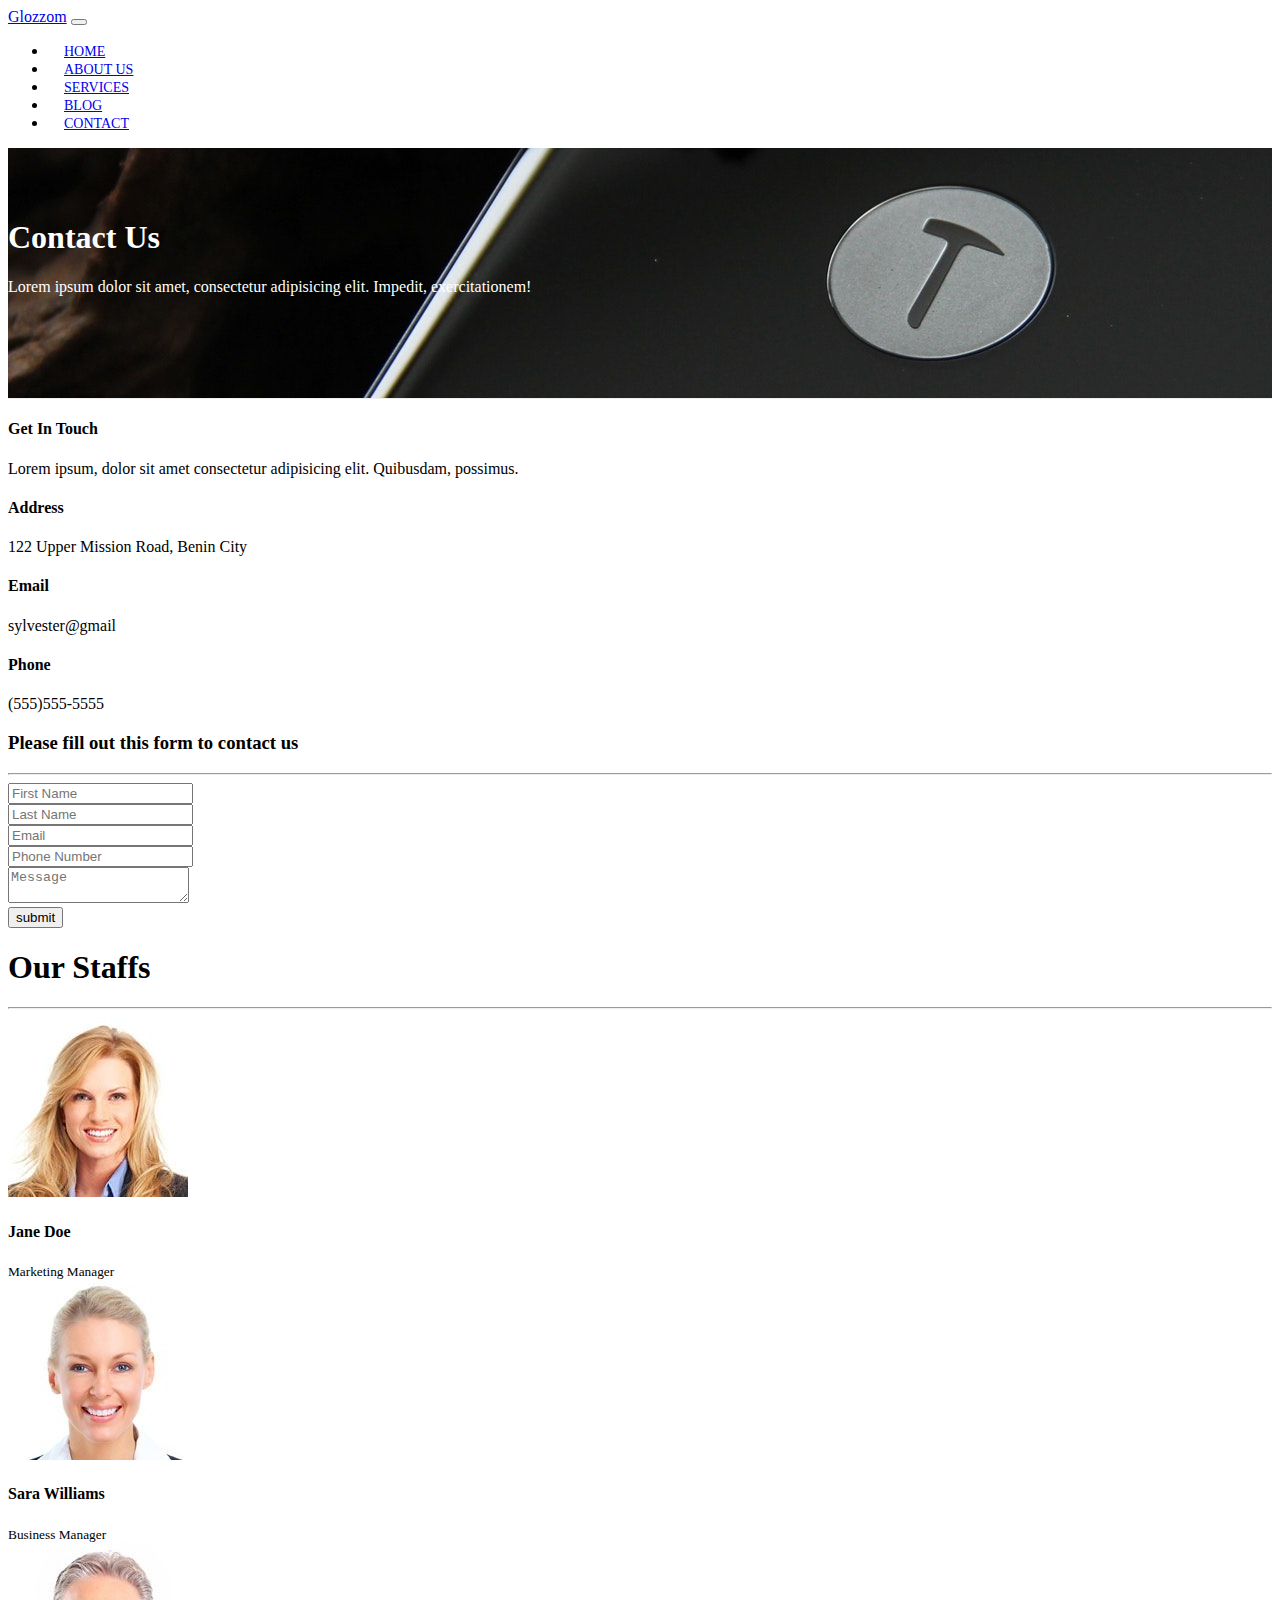
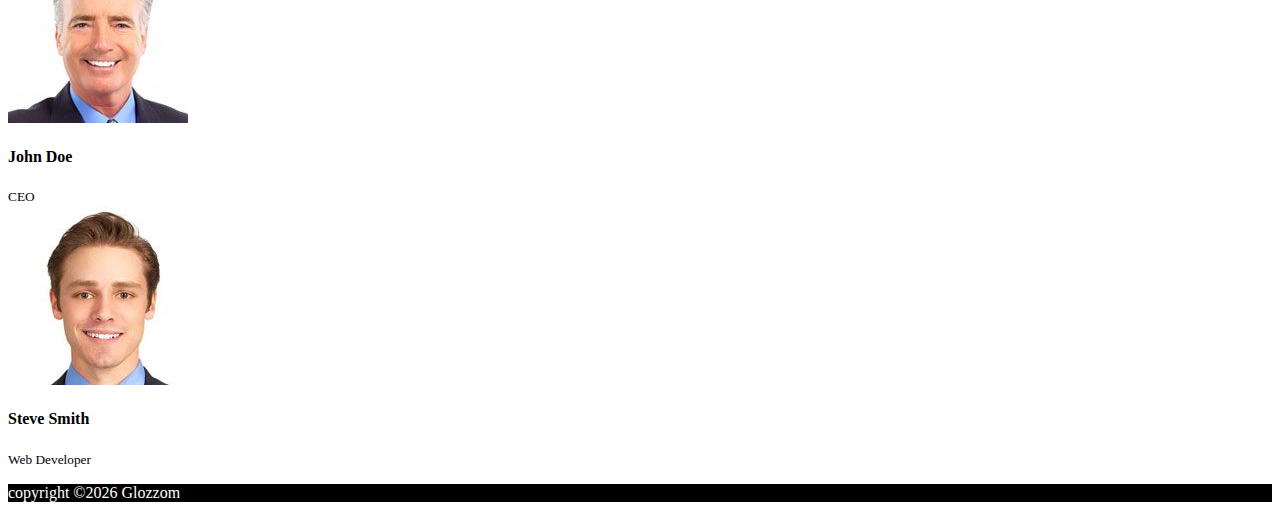
<file: contact.html>
<!DOCTYPE html>
<html lang="en">
  <head>
    <meta charset="UTF-8" />
    <meta name="viewport" content="width=device-width, initial-scale=1.0" />
    <meta http-equiv="X-UA-Compatible" content="ie=edge" />
    <link
      rel="stylesheet"
      href="https://use.fontawesome.com/releases/v5.0.13/css/all.css"
      integrity="sha384-DNOHZ68U8hZfKXOrtjWvjxusGo9WQnrNx2sqG0tfsghAvtVlRW3tvkXWZh58N9jp"
      crossorigin="anonymous"
    />
    <link
      rel="stylesheet"
      href="https://stackpath.bootstrapcdn.com/bootstrap/4.1.1/css/bootstrap.min.css"
      integrity="sha384-WskhaSGFgHYWDcbwN70/dfYBj47jz9qbsMId/iRN3ewGhXQFZCSftd1LZCfmhktB"
      crossorigin="anonymous"
    />
    <link rel="stylesheet" href="css/style.css" />
    <title>Bootstrap Theme</title>
  </head>

  <body>
    <nav class="navbar navbar-expand-sm navbar-dark bg-dark">
      <div class="container">
        <a href="index.html" class="navbar-brand">Glozzom</a>
        <button
          class="navbar-toggler"
          data-toggle="collapse"
          data-target="#navbarcollapse"
        >
          <span class="navbar-toggler-icon"></span>
        </button>
        <div class="collapse navbar-collapse" id="navbarcollapse">
          <ul class="navbar-nav ml-auto">
            <li class="nav-item">
              <a href="index.html" class="nav-link">Home</a>
            </li>
            <li class="nav-item ">
              <a href="about.html" class="nav-link">About us</a>
            </li>
            <li class="nav-item ">
              <a href="services.html" class="nav-link">Services</a>
            </li>
            <li class="nav-item ">
              <a href="blog.html" class="nav-link">Blog</a>
            </li>
            <li class="nav-item active ">
              <a href="contact.html" class="nav-link">Contact</a>
            </li>
          </ul>
        </div>
      </div>
    </nav>

    <!--PAGE HEADER-->
    <header id="page-header">
      <div class="container">
        <div class="row">
          <div class="col-md-6 m-auto text-center">
            <h1>Contact Us</h1>
            <p>
              Lorem ipsum dolor sit amet, consectetur adipisicing elit. Impedit,
              exercitationem!
            </p>
          </div>
        </div>
      </div>
    </header>

    <!--CONTACT SECTION-->
    <section id="contact" class="py-5">
      <div class="container">
        <div class="row">
          <div class="col-md-4">
            <div class="card p-4">
              <div class="card-body">
                <h4>Get In Touch</h4>
                <p>
                  Lorem ipsum, dolor sit amet consectetur adipisicing elit.
                  Quibusdam, possimus.
                </p>
                <h4>Address</h4>
                <p>122 Upper Mission Road, Benin City</p>
                <h4>Email</h4>
                <p>sylvester@gmail</p>
                <h4>Phone</h4>
                <p>(555)555-5555</p>
              </div>
            </div>
          </div>
          <div class="col-md-8">
            <div class="card p-4">
              <div class="card-body">
                <h3 class="text-center">
                  Please fill out this form to contact us
                </h3>
                <hr />
                <div class="row">
                  <div class="col-md-6">
                    <div class="form-group">
                      <input
                        type="text"
                        class="form-control"
                        placeholder="First Name"
                      />
                    </div>
                  </div>
                  <div class="col-md-6">
                    <div class="form-group">
                      <input
                        type="text"
                        class="form-control"
                        placeholder="Last Name"
                      />
                    </div>
                  </div>
                  <div class="col-md-6">
                    <div class="form-group">
                      <input
                        type="text"
                        class="form-control"
                        placeholder="Email"
                      />
                    </div>
                  </div>
                  <div class="col-md-6">
                    <div class="form-group">
                      <input
                        type="text"
                        class="form-control"
                        placeholder="Phone Number"
                      />
                    </div>
                  </div>
                </div>
                <div class="row">
                  <div class="col-md-12">
                    <div class="form-group">
                      <textarea
                        class="form-control"
                        placeholder="Message"
                      ></textarea>
                    </div>
                  </div>
                  <div class="col-md-12">
                    <div class="form-group">
                      <input
                        type="submit"
                        value="submit"
                        class="btn btn-outline-danger btn-block"
                      />
                    </div>
                  </div>
                </div>
              </div>
            </div>
          </div>
        </div>
      </div>
    </section>

    <!--STAFF-->
    <section id="staff" class="py-5 text-center bg-dark text-white">
      <div class="container">
        <h1>Our Staffs</h1>
        <hr>
        <div class="row">
          <div class="col-md-3">
            <img src="img/person1.jpg" alt="" class="img-fluid rounded-circle">
            <h4>Jane Doe</h4>
            <small>Marketing Manager</small>
          </div>
          <div class="col-md-3">
            <img src="img/person2.jpg" alt="" class="img-fluid rounded-circle">
            <h4>Sara Williams</h4>
            <small>Business Manager</small>
          </div>
          <div class="col-md-3">
            <img src="img/person3.jpg" alt="" class="img-fluid rounded-circle">
            <h4>John Doe</h4>
            <small>CEO</small>
          </div>
          <div class="col-md-3">
            <img src="img/person4.jpg" alt="" class="img-fluid rounded-circle">
            <h4>Steve Smith</h4>
            <small>Web Developer</small>
          </div>
        </div>
      </div>
    </section>

    <!--FOOTER-->
    <footer id="main-footer" class="text-center p-4">
      <div class="container">
        <div class="row">
          <div class="col">
            <p>copyright &copy;<span id="year"></span> Glozzom</p>
          </div>
        </div>
      </div>
    </footer>

    <script
      src="http://code.jquery.com/jquery-3.3.1.min.js"
      integrity="sha256-FgpCb/KJQlLNfOu91ta32o/NMZxltwRo8QtmkMRdAu8="
      crossorigin="anonymous"
    ></script>
    <script
      src="https://cdnjs.cloudflare.com/ajax/libs/popper.js/1.14.3/umd/popper.min.js"
      integrity="sha384-ZMP7rVo3mIykV+2+9J3UJ46jBk0WLaUAdn689aCwoqbBJiSnjAK/l8WvCWPIPm49"
      crossorigin="anonymous"
    ></script>
    <script
      src="https://stackpath.bootstrapcdn.com/bootstrap/4.1.1/js/bootstrap.min.js"
      integrity="sha384-smHYKdLADwkXOn1EmN1qk/HfnUcbVRZyYmZ4qpPea6sjB/pTJ0euyQp0Mk8ck+5T"
      crossorigin="anonymous"
    ></script>

    <script>
      // Get the current year for the copyright
      $('#year').text(new Date().getFullYear());
    </script>
  </body>
</html>
</file>
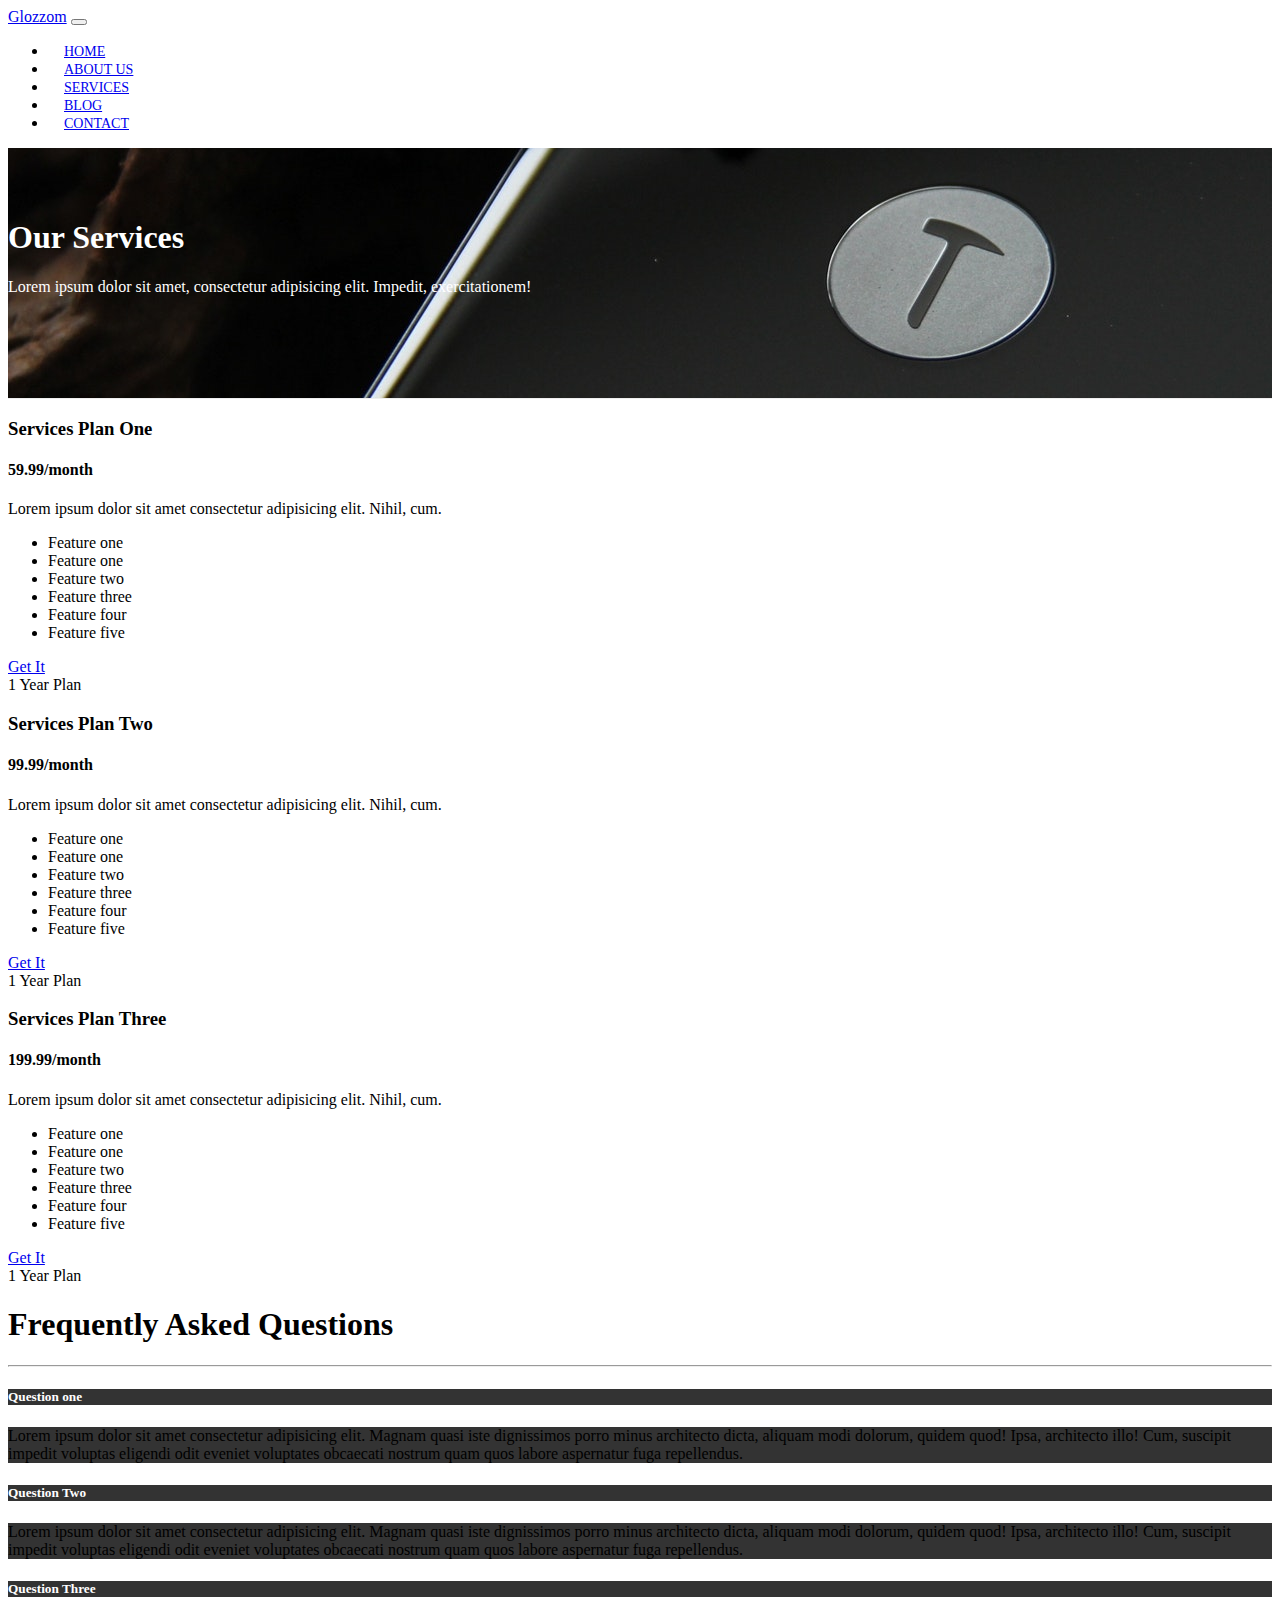
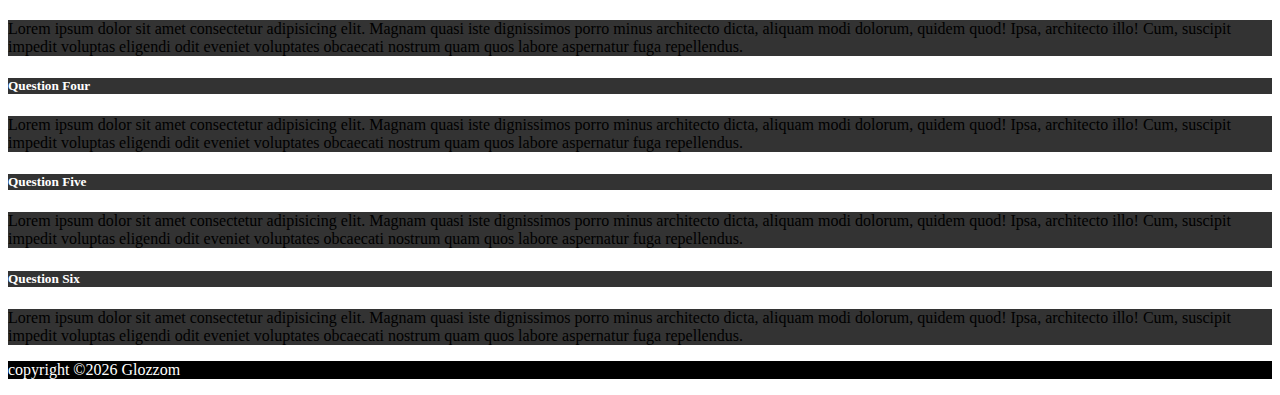
<file: services.html>
<!DOCTYPE html>
<html lang="en">
  <head>
    <meta charset="UTF-8" />
    <meta name="viewport" content="width=device-width, initial-scale=1.0" />
    <meta http-equiv="X-UA-Compatible" content="ie=edge" />
    <link
      rel="stylesheet"
      href="https://use.fontawesome.com/releases/v5.0.13/css/all.css"
      integrity="sha384-DNOHZ68U8hZfKXOrtjWvjxusGo9WQnrNx2sqG0tfsghAvtVlRW3tvkXWZh58N9jp"
      crossorigin="anonymous"
    />
    <link
      rel="stylesheet"
      href="https://stackpath.bootstrapcdn.com/bootstrap/4.1.1/css/bootstrap.min.css"
      integrity="sha384-WskhaSGFgHYWDcbwN70/dfYBj47jz9qbsMId/iRN3ewGhXQFZCSftd1LZCfmhktB"
      crossorigin="anonymous"
    />
    <link rel="stylesheet" href="css/style.css" />
    <title>Bootstrap Theme</title>
  </head>

  <body>
    <nav class="navbar navbar-expand-sm navbar-dark bg-dark">
      <div class="container">
        <a href="index.html" class="navbar-brand">Glozzom</a>
        <button
          class="navbar-toggler"
          data-toggle="collapse"
          data-target="#navbarcollapse"
        >
          <span class="navbar-toggler-icon"></span>
        </button>
        <div class="collapse navbar-collapse" id="navbarcollapse">
          <ul class="navbar-nav ml-auto">
            <li class="nav-item">
              <a href="index.html" class="nav-link">Home</a>
            </li>
            <li class="nav-item ">
              <a href="about.html" class="nav-link">About us</a>
            </li>
            <li class="nav-item active">
              <a href="services.html" class="nav-link">Services</a>
            </li>
            <li class="nav-item ">
              <a href="blog.html" class="nav-link">Blog</a>
            </li>
            <li class="nav-item ">
              <a href="contact.html" class="nav-link">Contact</a>
            </li>
          </ul>
        </div>
      </div>
    </nav>

    <!--PAGE HEADER-->
    <header id="page-header">
      <div class="container">
        <div class="row">
          <div class="col-md-6 m-auto text-center">
            <h1>Our Services</h1>
            <p>
              Lorem ipsum dolor sit amet, consectetur adipisicing elit. Impedit,
              exercitationem!
            </p>
          </div>
        </div>
      </div>
    </header>

    <!--SERVICES SECTION-->
    <section id="services" class="py-5">
      <div class="container">
        <div class="row">
          <div class="col-md-4">
            <div class="card text-center">
              <div class="card-header bg-dark text-white">
                <h3>Services Plan One</h3>
              </div>
              <div class="card-body">
                <h4 class="card-title">59.99/month</h4>
                <p class="card-text">
                  Lorem ipsum dolor sit amet consectetur adipisicing elit.
                  Nihil, cum.
                </p>
                <ul class="list-group">
                  <li class="list-group-item">
                    <i class="fas fa-check"></i> Feature one
                  </li>
                  <li class="list-group-item">
                    <i class="fas fa-check"></i> Feature one
                  </li>
                  <li class="list-group-item">
                    <i class="fas fa-check"></i> Feature two
                  </li>
                  <li class="list-group-item">
                    <i class="fas fa-check"></i> Feature three
                  </li>
                  <li class="list-group-item">
                    <i class="fas fa-check"></i> Feature four
                  </li>
                  <li class="list-group-item">
                    <i class="fas fa-check"></i> Feature five
                  </li>
                </ul>
                <a href="#" class="btn btn-danger btn-block mt-2">Get It</a>
              </div>
              <div class="card-footer text-muted">
                1 Year Plan
              </div>
            </div>
          </div>
          <div class="col-md-4">
            <div class="card text-center">
              <div class="card-header bg-dark text-white">
                <h3>Services Plan Two</h3>
              </div>
              <div class="card-body">
                <h4 class="card-title">99.99/month</h4>
                <p class="card-text">
                  Lorem ipsum dolor sit amet consectetur adipisicing elit.
                  Nihil, cum.
                </p>
                <ul class="list-group">
                  <li class="list-group-item">
                    <i class="fas fa-check"></i> Feature one
                  </li>
                  <li class="list-group-item">
                    <i class="fas fa-check"></i> Feature one
                  </li>
                  <li class="list-group-item">
                    <i class="fas fa-check"></i> Feature two
                  </li>
                  <li class="list-group-item">
                    <i class="fas fa-check"></i> Feature three
                  </li>
                  <li class="list-group-item">
                    <i class="fas fa-check"></i> Feature four
                  </li>
                  <li class="list-group-item">
                    <i class="fas fa-check"></i> Feature five
                  </li>
                </ul>
                <a href="#" class="btn btn-danger btn-block mt-2">Get It</a>
              </div>
              <div class="card-footer text-muted">
                1 Year Plan
              </div>
            </div>
          </div>
          <div class="col-md-4">
            <div class="card text-center">
              <div class="card-header bg-dark text-white">
                <h3>Services Plan Three</h3>
              </div>
              <div class="card-body">
                <h4 class="card-title">199.99/month</h4>
                <p class="card-text">
                  Lorem ipsum dolor sit amet consectetur adipisicing elit.
                  Nihil, cum.
                </p>
                <ul class="list-group">
                  <li class="list-group-item">
                    <i class="fas fa-check"></i> Feature one
                  </li>
                  <li class="list-group-item">
                    <i class="fas fa-check"></i> Feature one
                  </li>
                  <li class="list-group-item">
                    <i class="fas fa-check"></i> Feature two
                  </li>
                  <li class="list-group-item">
                    <i class="fas fa-check"></i> Feature three
                  </li>
                  <li class="list-group-item">
                    <i class="fas fa-check"></i> Feature four
                  </li>
                  <li class="list-group-item">
                    <i class="fas fa-check"></i> Feature five
                  </li>
                </ul>
                <a href="#" class="btn btn-danger btn-block mt-2">Get It</a>
              </div>
              <div class="card-footer text-muted">
                1 Year Plan
              </div>
            </div>
          </div>
        </div>
      </div>
    </section>

    <!--FAQ-->
    <section id="faq" class="p-5 bg-dark text-white">
      <div class="container">
        <h1 class="text-center">Frequently Asked Questions</h1>
        <hr />
        <div class="row">
          <div class="col-md-6">
            <div id="accordion">
              <div class="card">
                <div class="card-header">
                  <h5 class="mb-0">
                    <a href="#collapseone" data-toggle="collapse" data-parent="accordion">
                      Question one
                    </a>
                  </h5>
                </div>
                <div id="collapseone" class="collapse">
                  <div class="card-body">
                    Lorem ipsum dolor sit amet consectetur adipisicing elit. Magnam quasi iste dignissimos porro minus architecto dicta, aliquam modi dolorum, quidem quod! Ipsa, architecto illo! Cum, suscipit impedit voluptas eligendi odit eveniet voluptates obcaecati nostrum quam quos labore aspernatur fuga repellendus.
                  </div>
                </div>
              </div>
              <div class="card">
                <div class="card-header">
                  <h5 class="mb-0">
                    <a href="#collapseTwo" data-toggle="collapse" data-parent="accordion">
                      Question Two
                    </a>
                  </h5>
                </div>
                <div id="collapseTwo" class="collapse">
                  <div class="card-body">
                    Lorem ipsum dolor sit amet consectetur adipisicing elit. Magnam quasi iste dignissimos porro minus architecto dicta, aliquam modi dolorum, quidem quod! Ipsa, architecto illo! Cum, suscipit impedit voluptas eligendi odit eveniet voluptates obcaecati nostrum quam quos labore aspernatur fuga repellendus.
                  </div>
                </div>
              </div>
              <div class="card">
                <div class="card-header">
                  <h5 class="mb-0">
                    <a href="#collapseThree" data-toggle="collapse" data-parent="accordion">
                      Question Three
                    </a>
                  </h5>
                </div>
                <div id="collapseThree" class="collapse">
                  <div class="card-body">
                    Lorem ipsum dolor sit amet consectetur adipisicing elit. Magnam quasi iste dignissimos porro minus architecto dicta, aliquam modi dolorum, quidem quod! Ipsa, architecto illo! Cum, suscipit impedit voluptas eligendi odit eveniet voluptates obcaecati nostrum quam quos labore aspernatur fuga repellendus.
                  </div>
                </div>
              </div>
            </div>
          </div>
          <div class="col-md-6">
            <div id="accordion">
              <div class="card">
                <div class="card-header">
                  <h5 class="mb-0">
                    <a href="#collapsefour" data-toggle="collapse" data-parent="accordion">
                      Question Four
                    </a>
                  </h5>
                </div>
                <div id="collapsefour" class="collapse">
                  <div class="card-body">
                    Lorem ipsum dolor sit amet consectetur adipisicing elit. Magnam quasi iste dignissimos porro minus architecto dicta, aliquam modi dolorum, quidem quod! Ipsa, architecto illo! Cum, suscipit impedit voluptas eligendi odit eveniet voluptates obcaecati nostrum quam quos labore aspernatur fuga repellendus.
                  </div>
                </div>
              </div>
              <div class="card">
                <div class="card-header">
                  <h5 class="mb-0">
                    <a href="#collapsefive" data-toggle="collapse" data-parent="accordion">
                      Question Five
                    </a>
                  </h5>
                </div>
                <div id="collapsefive" class="collapse">
                  <div class="card-body">
                    Lorem ipsum dolor sit amet consectetur adipisicing elit. Magnam quasi iste dignissimos porro minus architecto dicta, aliquam modi dolorum, quidem quod! Ipsa, architecto illo! Cum, suscipit impedit voluptas eligendi odit eveniet voluptates obcaecati nostrum quam quos labore aspernatur fuga repellendus.
                  </div>
                </div>
              </div>
              <div class="card">
                <div class="card-header">
                  <h5 class="mb-0">
                    <a href="#collapsesix" data-toggle="collapse" data-parent="accordion">
                      Question Six
                    </a>
                  </h5>
                </div>
                <div id="collapsesix" class="collapse">
                  <div class="card-body">
                    Lorem ipsum dolor sit amet consectetur adipisicing elit. Magnam quasi iste dignissimos porro minus architecto dicta, aliquam modi dolorum, quidem quod! Ipsa, architecto illo! Cum, suscipit impedit voluptas eligendi odit eveniet voluptates obcaecati nostrum quam quos labore aspernatur fuga repellendus.
                  </div>
                </div>
              </div>
            </div>
          </div>
          </div>
        </div>
      </div>
    </section>

    <!--FOOTER-->
    <footer id="main-footer" class="text-center p-4">
      <div class="container">
        <div class="row">
          <div class="col">
            <p>copyright &copy;<span id="year"></span> Glozzom</p>
          </div>
        </div>
      </div>
    </footer>

    <script
      src="http://code.jquery.com/jquery-3.3.1.min.js"
      integrity="sha256-FgpCb/KJQlLNfOu91ta32o/NMZxltwRo8QtmkMRdAu8="
      crossorigin="anonymous"
    ></script>
    <script
      src="https://cdnjs.cloudflare.com/ajax/libs/popper.js/1.14.3/umd/popper.min.js"
      integrity="sha384-ZMP7rVo3mIykV+2+9J3UJ46jBk0WLaUAdn689aCwoqbBJiSnjAK/l8WvCWPIPm49"
      crossorigin="anonymous"
    ></script>
    <script
      src="https://stackpath.bootstrapcdn.com/bootstrap/4.1.1/js/bootstrap.min.js"
      integrity="sha384-smHYKdLADwkXOn1EmN1qk/HfnUcbVRZyYmZ4qpPea6sjB/pTJ0euyQp0Mk8ck+5T"
      crossorigin="anonymous"
    ></script>

    <script>
      // Get the current year for the copyright
      $('#year').text(new Date().getFullYear());
    </script>
  </body>
</html>
</file>
<file: css/style.css>
body {
  overflow-x: hidden;
}
.navbar .nav-link {
  font-size: 14px;
  text-transform: uppercase;
  padding-left: 1rem !important;
  padding-right: 1rem !important;
}
.navbar.nav-item.active {
  border-left: #444 3px solid;
}
.carousel-item {
  height: 450px;
}
.carousel-image-1 {
  background: url(../img/image1.jpg);
  background-size: cover;
}

.carousel-image-2 {
  background: url(../img/image2.jpg);
  background-size: cover;
}

.carousel-image-3 {
  background: url(../img/image3.jpg);
  background-size: cover;
}

#home-heading {
  position: relative;
  min-height: 200px;
  background: url(../img/lights.jpg);
  background-attachment: fixed;
  background-repeat: no-repeat;
  text-align: center;
  color: #fff;
}
.dark-overlay {
  position: absolute;
  top: 0;
  left: 0;
  width: 100%;
  height: 100%;
  background: rgba(0, 0, 0, 0.7);
}
#video-play {
  position: relative;
  min-height: 200px;
  background: url(../img/media.jpg);
  background-attachment: fixed;
  background-repeat: no-repeat;
  background-position: 0 -300px;
  text-align: center;
  color: #fff;
}
#video-play {
  color: #fff;
}

#page-header {
  height: 200px;
  background: url(../img/image1.jpg);
  background-position: 0 -368px;
  background-attachment: fixed;
  color: #fff;
  border-bottom: 1px #eee solid;
  padding-top: 50px;
}
.about-img {
  margin-top: -50px;
}
#faq .card {
  border: #444;
}
#faq a {
  color: #fff;
  text-decoration: none;
}
#faq .card-body,
#faq .card-header {
  background: #333;
}

#main-footer {
  background: #000;
  color: #fff;
}
</file>
